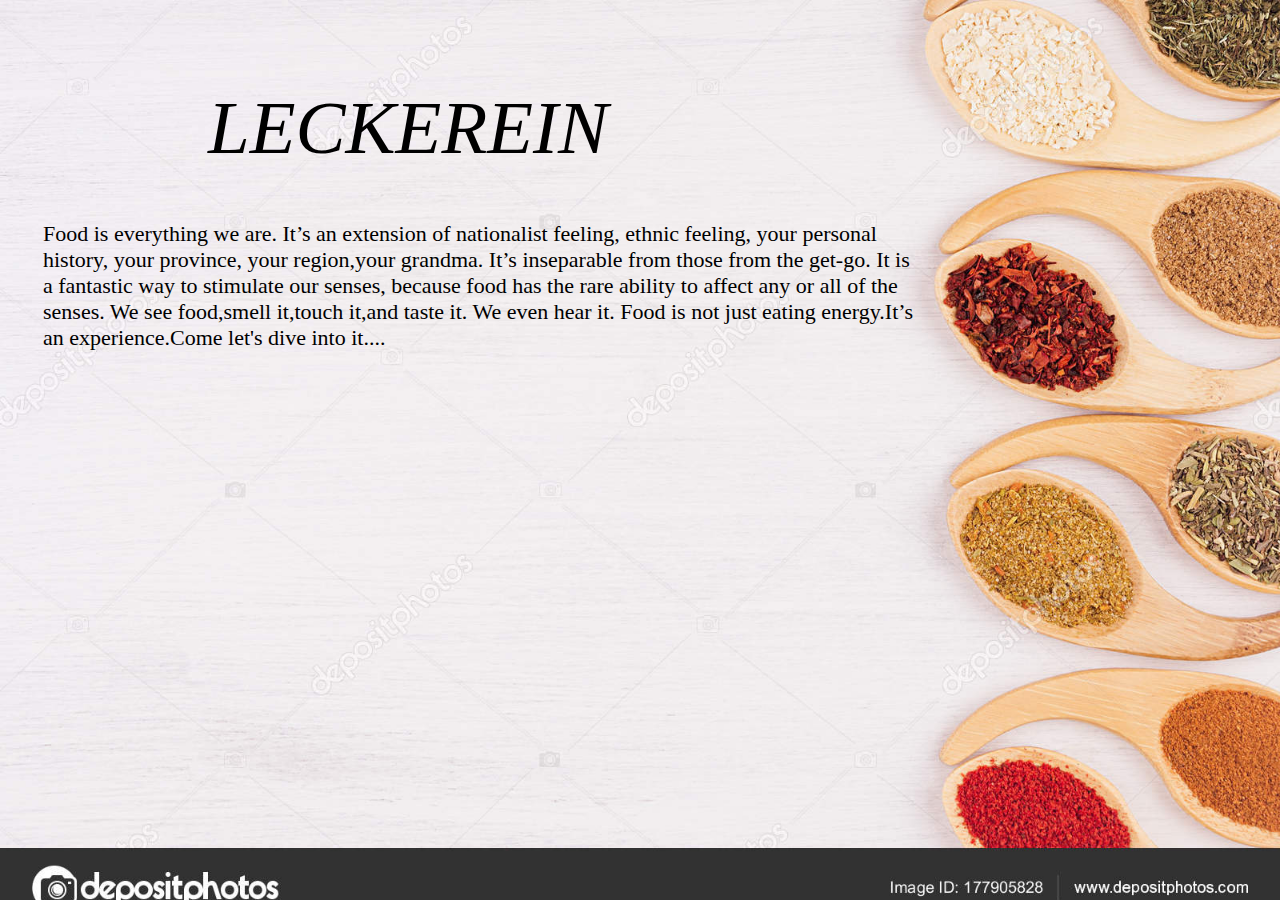
<file: index.html>
<!DOCTYPE html>
<html>
<head>
   <title> tastyfood</title>
   <link href="food.css" rel="stylesheet">
   
   
  
     
    
</head>
<body>
    
        

  <h1> LECKEREIN </h1>
  <p >Food is everything we are. 
    It’s an extension of nationalist feeling, 
     ethnic feeling, your personal history,
     your province, your region,your grandma.
     It’s inseparable from those from the get-go.
     It is a fantastic way to stimulate our senses,
     because food has the rare ability to affect any or all of the senses.
     We see food,smell it,touch it,and taste it. We even hear it.
        Food is not just eating energy.It’s an experience.Come let's dive into it....
  </p>



</body>
</html>
</file>
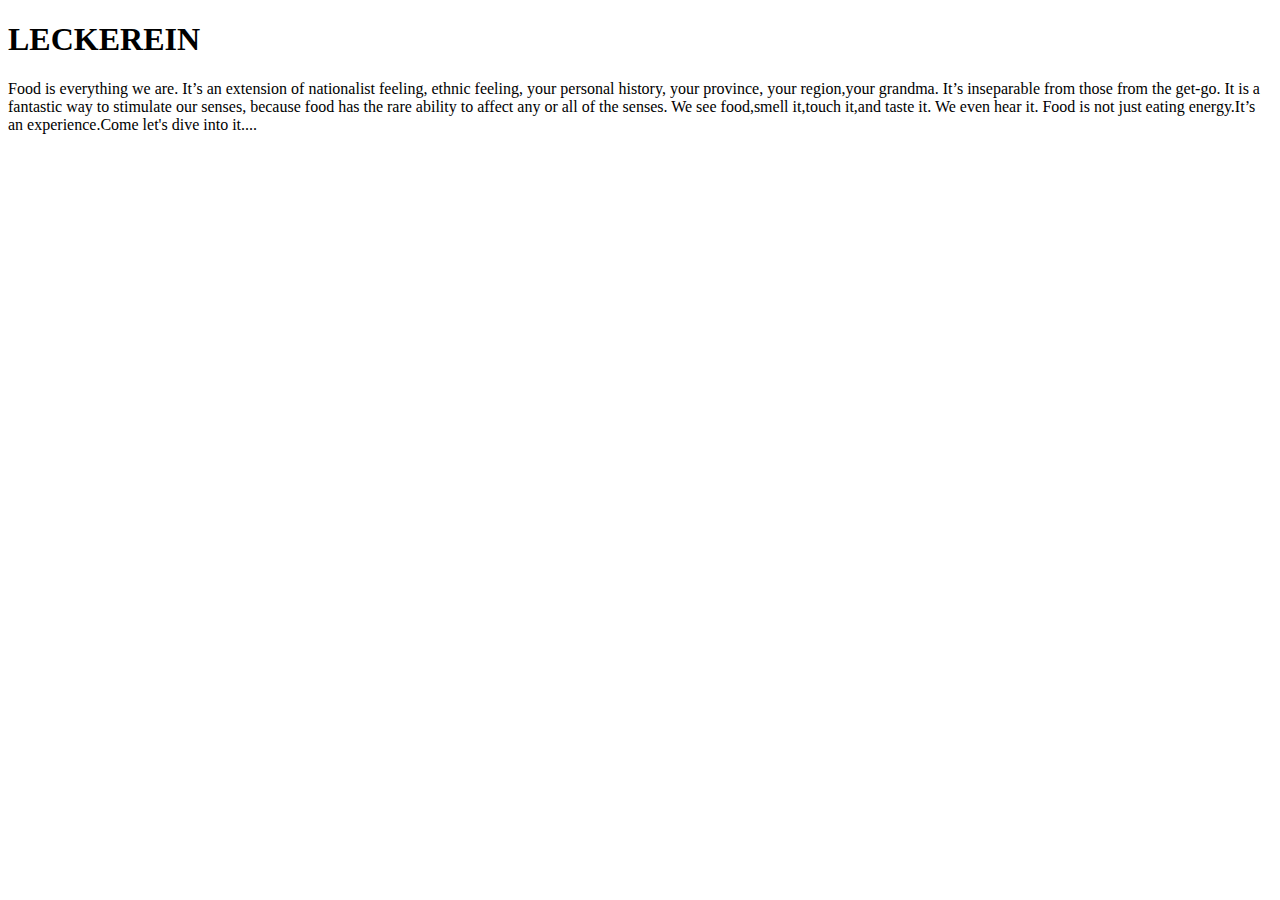
<file: leckrein.html>
<!DOCTYPE html>
<html>
<head>
   <title> tastyfood</title>
   
   
   
  
     
    
</head>
<body>
    
        

  <h1> LECKEREIN </h1>
  <p >Food is everything we are. 
    It’s an extension of nationalist feeling, 
     ethnic feeling, your personal history,
     your province, your region,your grandma.
     It’s inseparable from those from the get-go.
     It is a fantastic way to stimulate our senses,
     because food has the rare ability to affect any or all of the senses.
     We see food,smell it,touch it,and taste it. We even hear it.
        Food is not just eating energy.It’s an experience.Come let's dive into it....
  </p>



</body>
</html>
</file>
<file: food.css>
body{   
    background-image: url(third.jpeg);
    background-repeat: no-repeat;
    background-size: cover;
    background-attachment: fixed;
    height: fit-content;
    
   }
   p{
     font-family: cursive;
font-size: 22px;
margin-right: 350px;
margin-left: 35px;
   }
h1{
   margin-left: 200px;
margin-top: 85px;
font-size: 75px;
color: black;
font-family: cursive;
font-weight: lighter;
font-style: italic;
}
</file>
